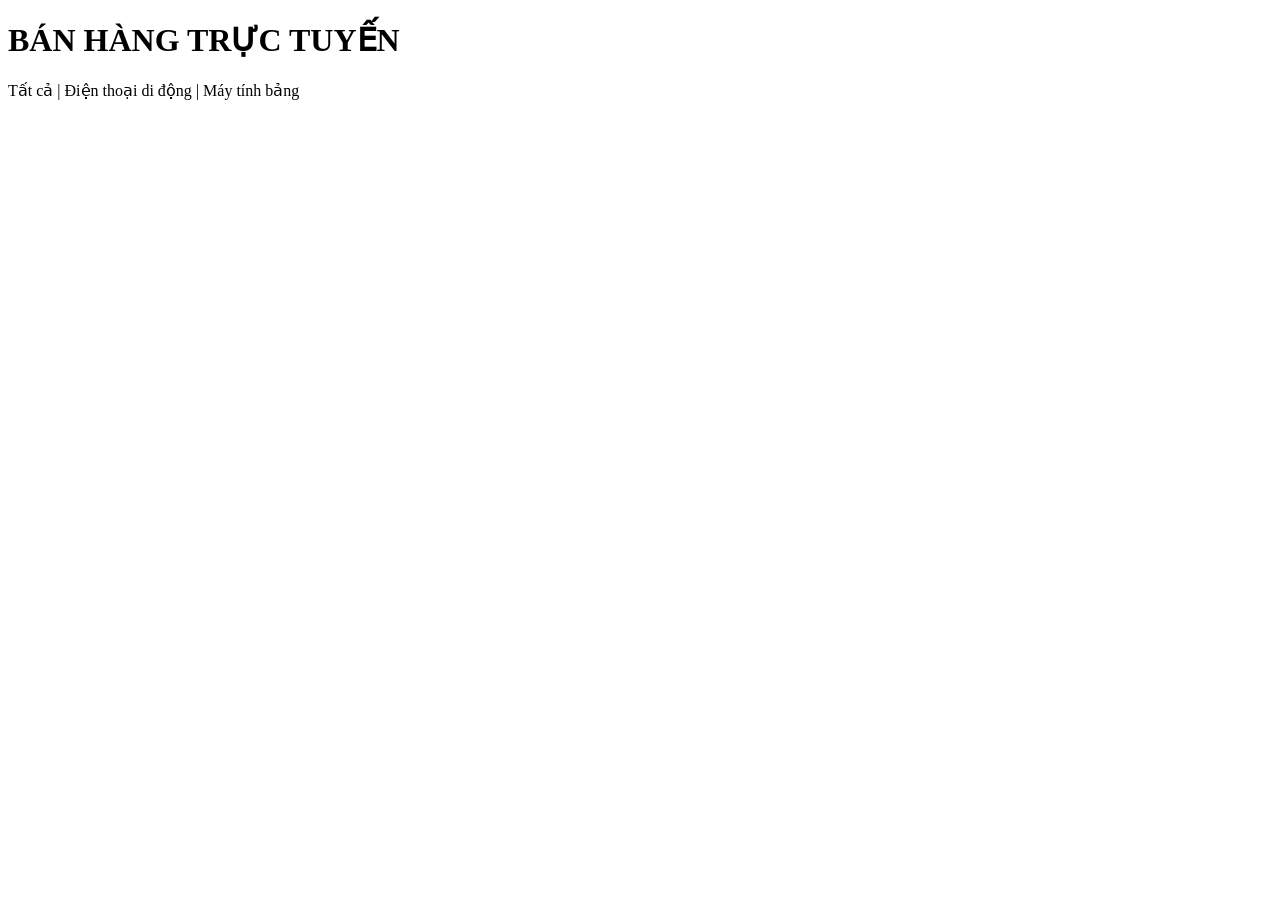
<file: src/main/resources/templates/index.html>
<!DOCTYPE html>
<html xmlns:th="http://www.thymeleaf.org">
<head>
    <meta charset="UTF-8">
    <title>Trang chủ</title>
</head>
<body>
    <h1>BÁN HÀNG TRỰC TUYẾN</h1>
    <nav>
        <a th:href="@{/products}">Tất cả</a> | 
        <a th:href="@{/products(categoryId=1)}">Điện thoại di động</a> | 
        <a th:href="@{/products(categoryId=2)}">Máy tính bảng</a>
    </nav>
</body>
</html>
</file>
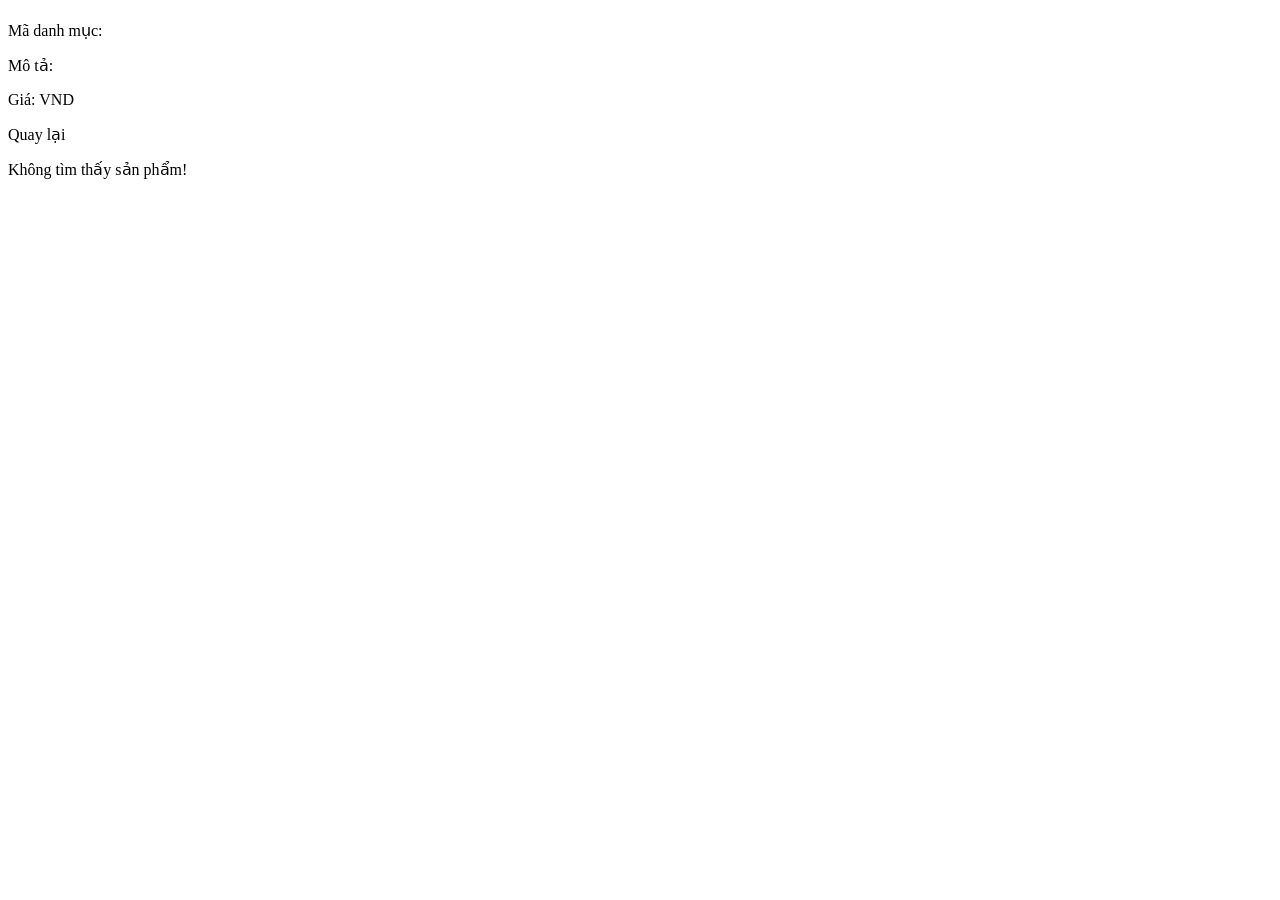
<file: src/main/resources/templates/product-detail.html>
<!DOCTYPE html>
<html xmlns:th="http://www.thymeleaf.org">
<head>
    <meta charset="UTF-8">
    <title>Chi tiết sản phẩm</title>
</head>
<body>
    <div th:if="${product != null}">
        <h1 th:text="${product.name}"></h1>
        <p>Mã danh mục: <span th:text="${product.categoryId}"></span></p>
        <p>Mô tả: <span th:text="${product.description}"></span></p>
        <p>Giá: <span th:text="${product.price}"></span> VND</p>
        <a th:href="@{/products}">Quay lại</a>
    </div>
    <div th:unless="${product != null}">
        <p>Không tìm thấy sản phẩm!</p>
    </div>
</body>
</html>
</file>
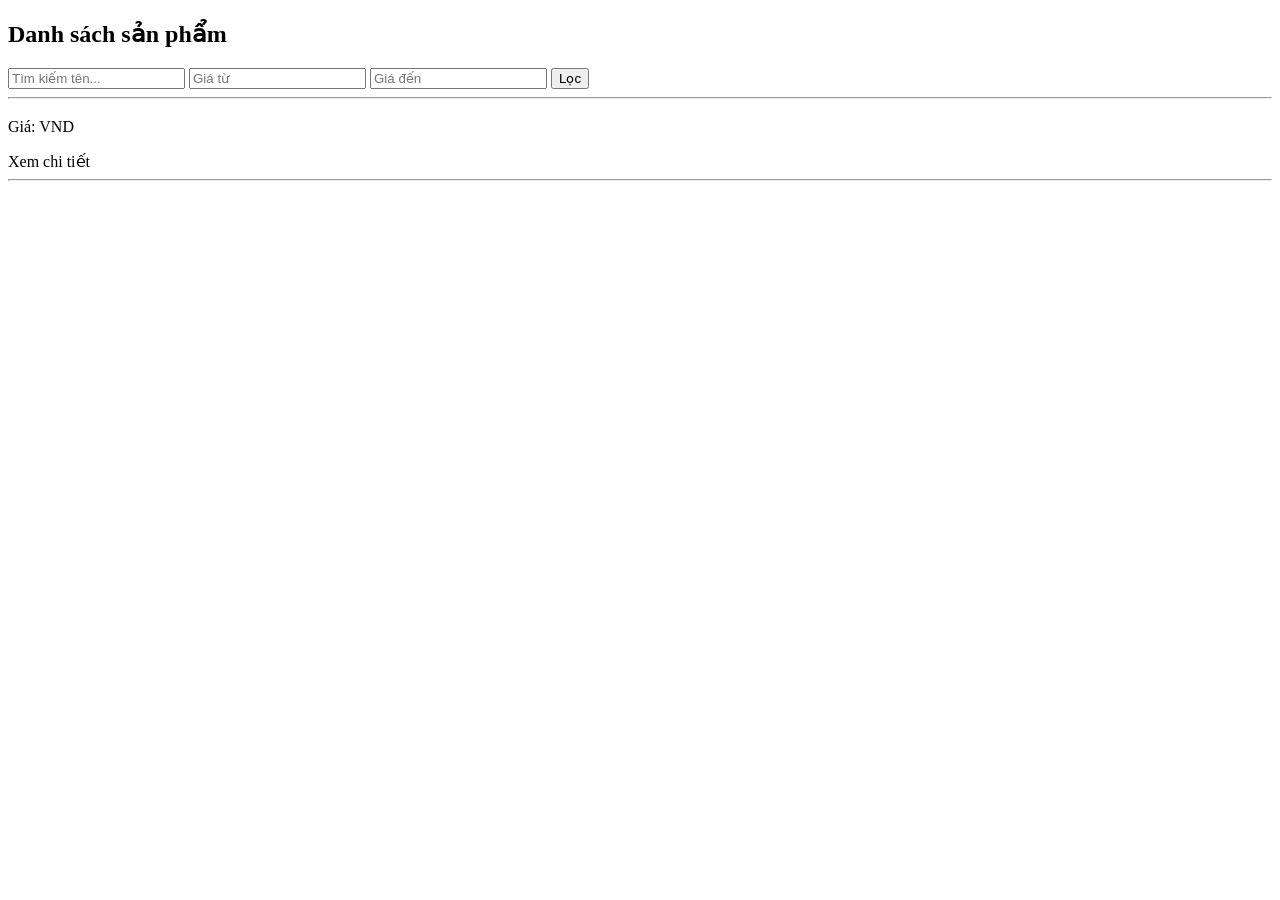
<file: src/main/resources/templates/products.html>
<!DOCTYPE html>
<html xmlns:th="http://www.thymeleaf.org">
<head>
    <meta charset="UTF-8">
    <title>Danh sách sản phẩm</title>
</head>
<body>
    <h2>Danh sách sản phẩm</h2>
    <form method="get" th:action="@{/products}">
        <input type="text" name="keyword" placeholder="Tìm kiếm tên..." />
        <input type="number" name="fromPrice" placeholder="Giá từ" />
        <input type="number" name="toPrice" placeholder="Giá đến" />
        <button type="submit">Lọc</button>
    </form>
    <hr/>
    <div th:each="p : ${products}">
        <h3 th:text="${p.name}"></h3>
        <p th:text="${p.description}"></p>
        <p>Giá: <span th:text="${p.price}"></span> VND</p>
        <a th:href="@{/products/{id}(id=${p.id})}">Xem chi tiết</a>
        <hr/>
    </div>
</body>
</html>
</file>
